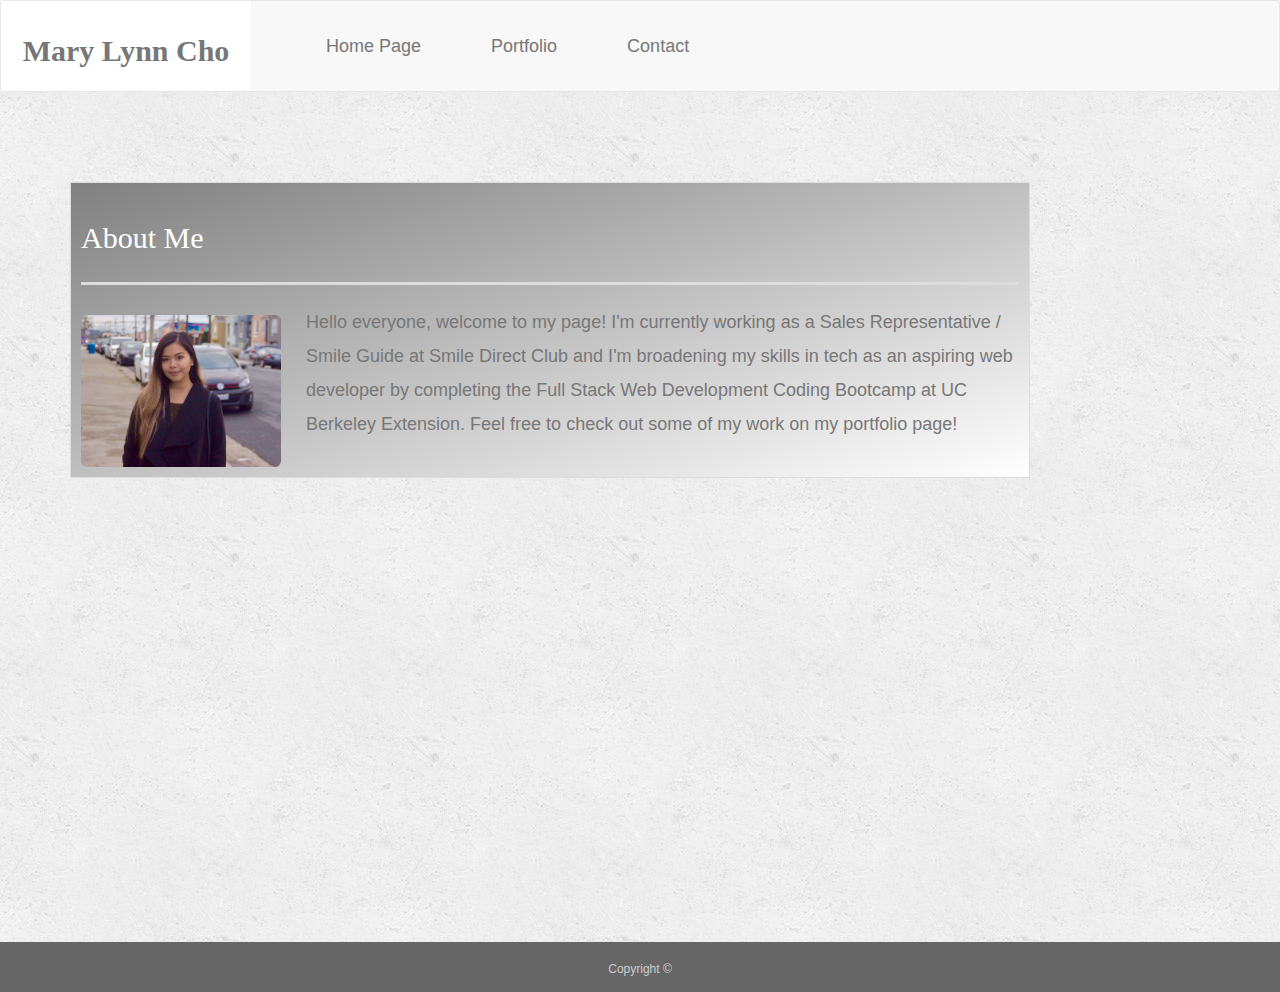
<file: index.html>
<!doctype html>
<html lang="en-us">

<head>
  <meta charset="UTF-8">
  <meta name="viewport" content="width=device-width, initial-scale=1">
  <title>Mary Lynn Cho</title>
  <link rel="stylesheet" href="https://maxcdn.bootstrapcdn.com/bootstrap/3.3.7/css/bootstrap.min.css" integrity="sha384-BVYiiSIFeK1dGmJRAkycuHAHRg32OmUcww7on3RYdg4Va+PmSTsz/K68vbdEjh4u" crossorigin="anonymous">
  <link rel="stylesheet" type="text/css" href="assets/css/style.css">
</head>

<body>

  <nav class="navbar navbar-default">
          <div class="container-fluid">

              <div class="navbar-header">
                  <button type="button" class="navbar-toggle" data-toggle="collapse" data-target="  #myNavbar">
                    <span class="icon-bar"></span>
                    <span class="icon-bar"></span>
                    <span class="icon-bar"></span>                        
                  </button>
                  <a class="navbar-brand" href="index.html">Mary Lynn Cho</a>
              </div>

                  <div class="collapse navbar-collapse" id="myNavbar">
                      <ul class="nav navbar-nav">
                        
                        <li class="dropdown">
                              <li><a href="index.html">Home Page</a></li>
                              <li><a href="portfolio.html">Portfolio</a></li>
                              <li><a href="contact.html">Contact</a></li>
                       </ul>     
            </div>
          </div>
        </nav>

  <div id="main-container" class="container">
    <section class="main-section">
      <h1>About Me</h1>

      <img src="assets/images/selfie.jpg" width="200" height="150" class="img-rounded" alt="Your Name">

      <p>Hello everyone, welcome to my page! I'm currently working as a Sales Representative / Smile Guide at Smile Direct Club and I'm broadening my skills in tech as an aspiring web developer by completing the Full Stack Web Development Coding Bootcamp at UC Berkeley Extension. Feel free to check out some of my work on my portfolio page!</p>

    </section>

  </div>

  <footer>
    <div class="container">
      Copyright &copy; 
    </div>
  </footer>

  <script src="https://code.jquery.com/jquery-3.3.1.slim.min.js" integrity="sha384-q8i/X+965DzO0rT7abK41JStQIAqVgRVzpbzo5smXKp4YfRvH+8abtTE1Pi6jizo" crossorigin="anonymous"></script>
    <script src="https://cdnjs.cloudflare.com/ajax/libs/popper.js/1.14.3/umd/popper.min.js" integrity="sha384-ZMP7rVo3mIykV+2+9J3UJ46jBk0WLaUAdn689aCwoqbBJiSnjAK/l8WvCWPIPm49" crossorigin="anonymous"></script>
    <script src="https://stackpath.bootstrapcdn.com/bootstrap/4.1.3/js/bootstrap.min.js" integrity="sha384-ChfqqxuZUCnJSK3+MXmPNIyE6ZbWh2IMqE241rYiqJxyMiZ6OW/JmZQ5stwEULTy" crossorigin="anonymous"></script>
</body>

</html>
</file>
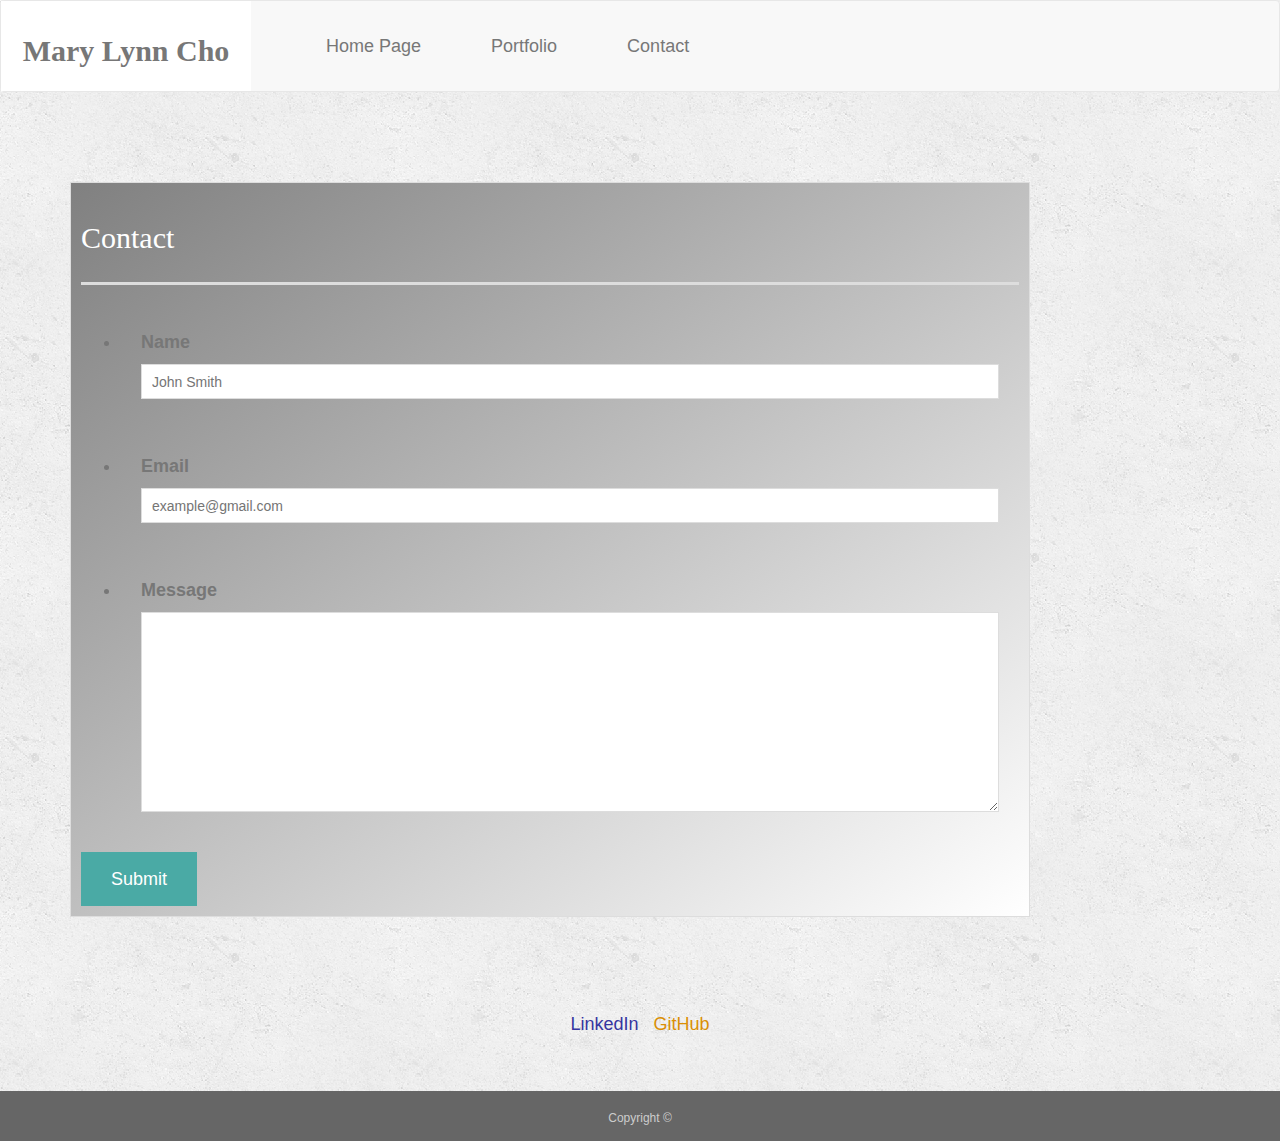
<file: contact.html>
<!doctype html>
<html lang="en-us">

<head>
  <meta charset="UTF-8">
  <title>Contact | Your Name</title>
  <link rel="stylesheet" href="https://maxcdn.bootstrapcdn.com/bootstrap/3.3.7/css/bootstrap.min.css" integrity="sha384-BVYiiSIFeK1dGmJRAkycuHAHRg32OmUcww7on3RYdg4Va+PmSTsz/K68vbdEjh4u" crossorigin="anonymous">
  <link rel="stylesheet" type="text/css" href="assets/css/style.css">
</head>

<body>

  <nav class="navbar navbar-default">
          <div class="container-fluid">

              <div class="navbar-header">
                  <button type="button" class="navbar-toggle" data-toggle="collapse" data-target="  #myNavbar">
                    <span class="icon-bar"></span>
                    <span class="icon-bar"></span>
                    <span class="icon-bar"></span>                        
                  </button>
                  <a class="navbar-brand" href="index.html">Mary Lynn Cho</a>
              </div>

                  <div class="collapse navbar-collapse" id="myNavbar">
                      <ul class="nav navbar-nav">
                        
                        <li class="dropdown">
                              <li><a href="index.html">Home Page</a></li>
                              <li><a href="portfolio.html">Portfolio</a></li>
                              <li><a href="contact.html">Contact</a></li>
                       </ul>     
            </div>
          </div>
        </nav>


  <div id="main-container" class="container">
    <section class="main-section">
      <h1>Contact</h1>

      <form id="contact-form">
        <ul>
          <li>
            <label for="name">Name</label>
            <input type="text" id="name" name="name" placeholder="John Smith" required="required">
          </li>
          <li>
            <label for="email">Email</label>
            <input type="email" id="email" name="email" placeholder="example@gmail.com" required="required">
          </li>
          <li>
            <label for="message">Message</label>
            <textarea id="message" name="message" required="required"></textarea>
          </li>
        </ul>
        <input type="submit">
      </form>

    </section>
  </div>

  <div id="links">
    <a href="https://www.linkedin.com/in/mary-lynn-cho-294045104/" class="linkedin">LinkedIn</a> &nbsp;
    <a href="https://github.com/marylynnc" class="github">GitHub</a> 
  </div>

  <footer>
    <div class="container">
      Copyright &copy; 
    </div>
  </footer>

    <script src="https://code.jquery.com/jquery-3.3.1.slim.min.js" integrity="sha384-q8i/X+965DzO0rT7abK41JStQIAqVgRVzpbzo5smXKp4YfRvH+8abtTE1Pi6jizo" crossorigin="anonymous"></script>
    <script src="https://cdnjs.cloudflare.com/ajax/libs/popper.js/1.14.3/umd/popper.min.js" integrity="sha384-ZMP7rVo3mIykV+2+9J3UJ46jBk0WLaUAdn689aCwoqbBJiSnjAK/l8WvCWPIPm49" crossorigin="anonymous"></script>
    <script src="https://stackpath.bootstrapcdn.com/bootstrap/4.1.3/js/bootstrap.min.js" integrity="sha384-ChfqqxuZUCnJSK3+MXmPNIyE6ZbWh2IMqE241rYiqJxyMiZ6OW/JmZQ5stwEULTy" crossorigin="anonymous"></script>
</body>

</html>
</file>
<file: assets/css/style.css>
body {
  font-family: Arial, "Helvetica Neue", Helvetica, sans-serif;
  font-size: 18px;
  line-height: 34px;
  color: #777777;
  background: url("../images/concrete_seamless.png");
}

* {
  box-sizing: border-box;
}

/* general */



h1,
h2,
h3,
p {
  margin-bottom: 20px;
}

p:last-child {
  margin-bottom: 0;
}

h1,
h2,
h3 {
  font-family: cursive;
  color: white;
}

h1 {
  padding-bottom: 20px;
  font-size: 30px;
  line-height: 49px;
  border-bottom: 3px solid #dddddd;
}

h2,
h3 {
  font-size: 22px;
}

/* header */

li{
  padding:20px;
}


.navbar-brand {
  float: left;
  width: 250px;
  height: 90px;
  padding: 5px;
  font-family: cursive;
  font-size: 30px;
  font-weight: 700;
  line-height: 90px;
  color: white;
  text-align: center;
  text-decoration: none;
  background: white;
}

  






/* footer */

footer {
  padding: 10px 0;
  clear: both;
  font-size: 12px;
  color: #ffffff;
  color: #cccccc;
  text-align: center;
  background: #666666;
  border-top: darkgrey;
  height: 50px;
}

h3, h2 {
  padding-bottom: 20px;
  margin-bottom: 15px;
  line-height: 22px;
  border-bottom: 2px solid #eeeeee;
}

/* main */

#main-container {
  padding-top: 70px;
  min-height: calc(100vh - 70px);
}

.main-section {
  float: left;
  width: 100%;
  max-width: 960px;
  padding: 10px;
  margin: 0 0 40px;
  background:linear-gradient(to bottom right, gray, white);
  border: 1px solid #dddddd;
}

/* portfolio page */

.work {
  position: relative;
  float: left;
  width: 274px;
  margin: 20px 0 25px;
  overflow: auto;
}

.work:nth-child(even) {
  margin-right: 40px;
}

.work img {
  width: 100%;
  border: 0 none;
  opacity: 0.8;
}

.work h3 {
  position: absolute;
  bottom: 20px;
  width: 100%;
  padding: 15px;
  margin-bottom: 0;
  font-weight: 300;
  line-height: 30px;
  color: #ffffff;
  text-align: center;
  background: #4aaaa5;
  border-bottom: 0;
}

.img-rounded {
  float: left;
  width: 200px;
  height: auto;
  margin-top: 10px;
  margin-right: 25px;
}

/* contact page */

#contact-form ul {
  margin-bottom: 20px;
}

#contact-form li {
  margin-bottom: 10px;
}

label,
input[type=text],
input[type=email],
textarea {
  display: block;
  width: 100%;
}

input[type=text],
input[type=email],
textarea {
  height: 35px;
  padding: 0 10px;
  font-size: 14px;
  border: 1px solid #dddddd;
}

textarea {
  height: 200px;
}

input[type=submit] {
  padding: 10px 30px;
  font-size: 18px;
  color: #ffffff;
  cursor: pointer;
  background: #4aaaa5;
  border: 0 none;
}

#links{
  padding:50px;
  text-align:center;
}

.linkedin{
  color:rgb(53, 53, 160);
}

.github{
  color:rgb(218, 143, 5);
}
</file>
